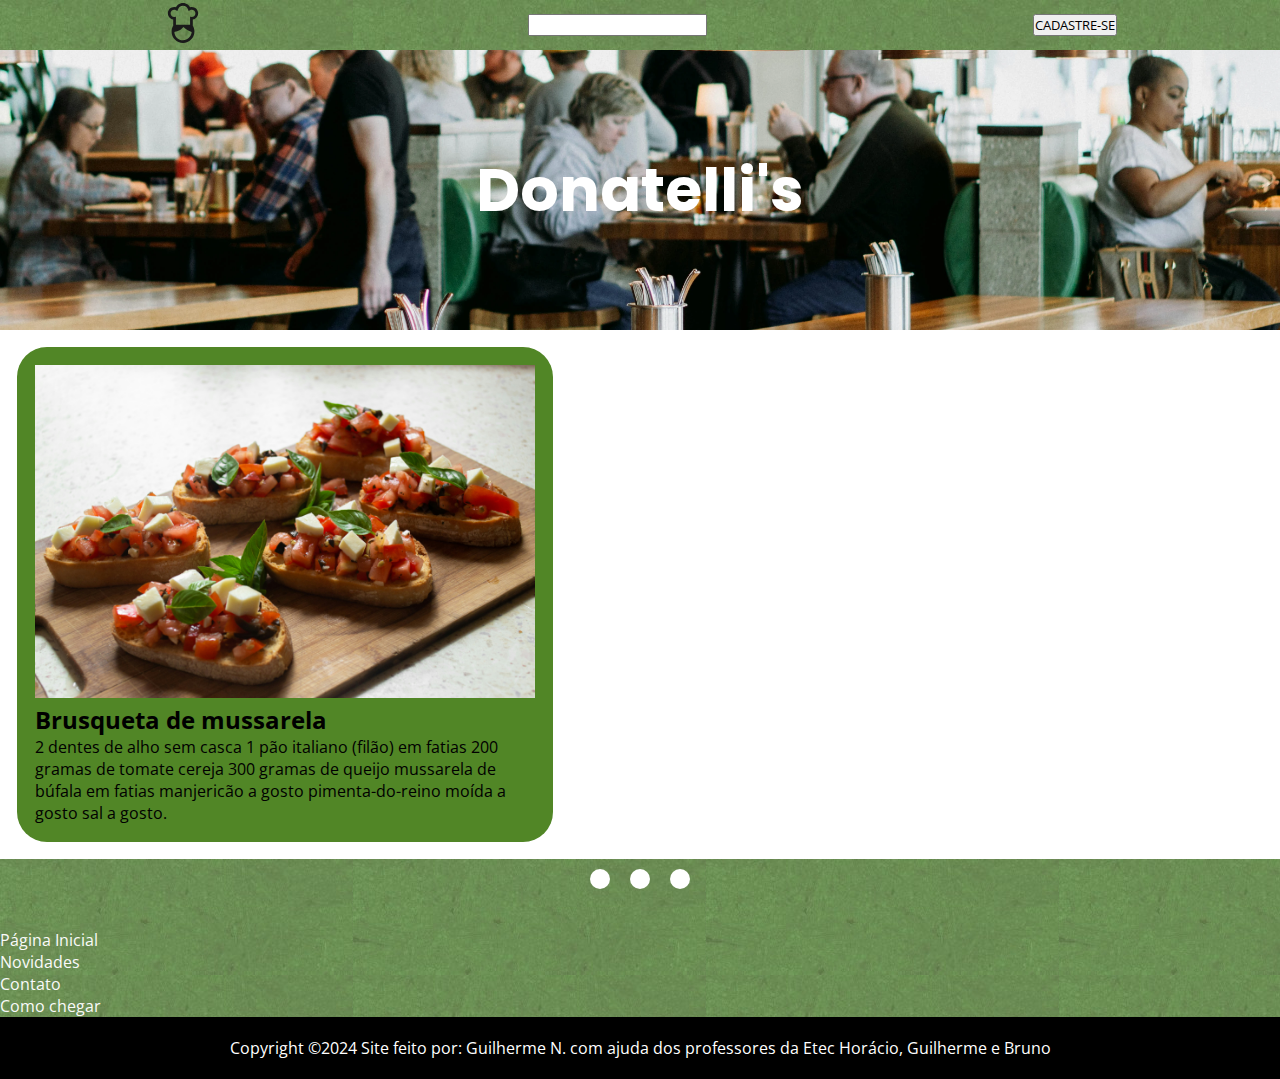
<file: brusqueta.html>
<!DOCTYPE html>
<html lang="pt-BR">
  <head>
    <meta charset="UTF-8" />
    <title>Donatelli's Macarrão</title>
    <link rel="preconnect" href="https://fonts.googleapis.com" />
    <link rel="preconnect" href="https://fonts.gstatic.com" crossorigin />
    <link
      href="https://fonts.googleapis.com/css2?family=Open+Sans:ital,wght@0,300..800;1,300..800&display=swap"
      rel="stylesheet"
    />
    <link rel="preconnect" href="https://fonts.googleapis.com" />
    <link rel="preconnect" href="https://fonts.gstatic.com" crossorigin />
    <link
      href="https://fonts.googleapis.com/css2?family=Poppins:ital,wght@0,100;0,200;0,300;0,400;0,500;0,600;0,700;0,800;0,900;1,100;1,200;1,300;1,400;1,500;1,600;1,700;1,800;1,900&display=swap"
      rel="stylesheet"/>
    <link rel="stylesheet" href="macarrão.css" />
    <link rel="stylesheet" href="https://cdnjs.cloudflare.com/ajax/libs/font-awesome/6.5.1/css/all.min.css" integrity="sha512-DTOQO9RWCH3ppGqcWaEA1BIZOC6xxalwEsw9c2QQeAIftl+Vegovlnee1c9QX4TctnWMn13TZye+giMm8e2LwA==" crossorigin="anonymous" referrerpolicy="no-referrer" />
  </head>
  <body>
    <header>
      <a href="#"><img src="./assets/img/logo.svg" alt="Logo do restaurante Donatelli's"/></a>
      <input type="search" />
      <button>CADASTRE-SE</button>
    </header>
    <main>
        <section id="Banner">
          <!-- Colocar a foto no fundo da section -->
          <h1>Donatelli's</h1>
        </section>
        <section id="Pratos">
        <article>
            <ul>
              <li>
                <div class="CardPrato">
                <figure>
                  <img src="./assets/img/brusqueta.jpg" alt="Foto de uma entrada de torrada com mussarela de búfala e molho de tomate" 
                  width="500px"
                  />
                  </figure>
                  <h2>Brusqueta de mussarela</h2>
                  <p>2 dentes de alho sem casca
                    1 pão italiano (filão) em fatias
                    200 gramas de tomate cereja
                    300 gramas de queijo mussarela de búfala em fatias
                    manjericão a gosto
                    pimenta-do-reino moída a gosto
                    sal a gosto.
                    </p>
              </li>
            </div>
            </section>
            </ul>
            </main>
            <footer>
              <div class="footer">
                <div class="Icones">
                  <a href=""><i class="fa-brands fa-whatsapp"></i></a>
                  <a href=""><i class="fa-brands fa-facebook"></i></a>
                  <a href=""><i class="fa-brands fa-instagram"></i></a>
                </div>
                <div class="footernav"></div>
                  <ul>
                    <li><a href="">Página Inicial</a></li>
                    <li><a href="">Novidades</a></li>
                    <li><a href="">Contato</a></li>
                    <li><a href="">Como chegar</a></li>
                  </ul>
                </div>
              </div>
            <div class="footerPartebaixa">
              <p>Copyright &copy;2024  Site feito por: <span class="Designer">Guilherme N. com ajuda dos professores da Etec Horácio, Guilherme e Bruno</span></p>
            </div>  
            </footer>
          </body>
        </html>
</file>
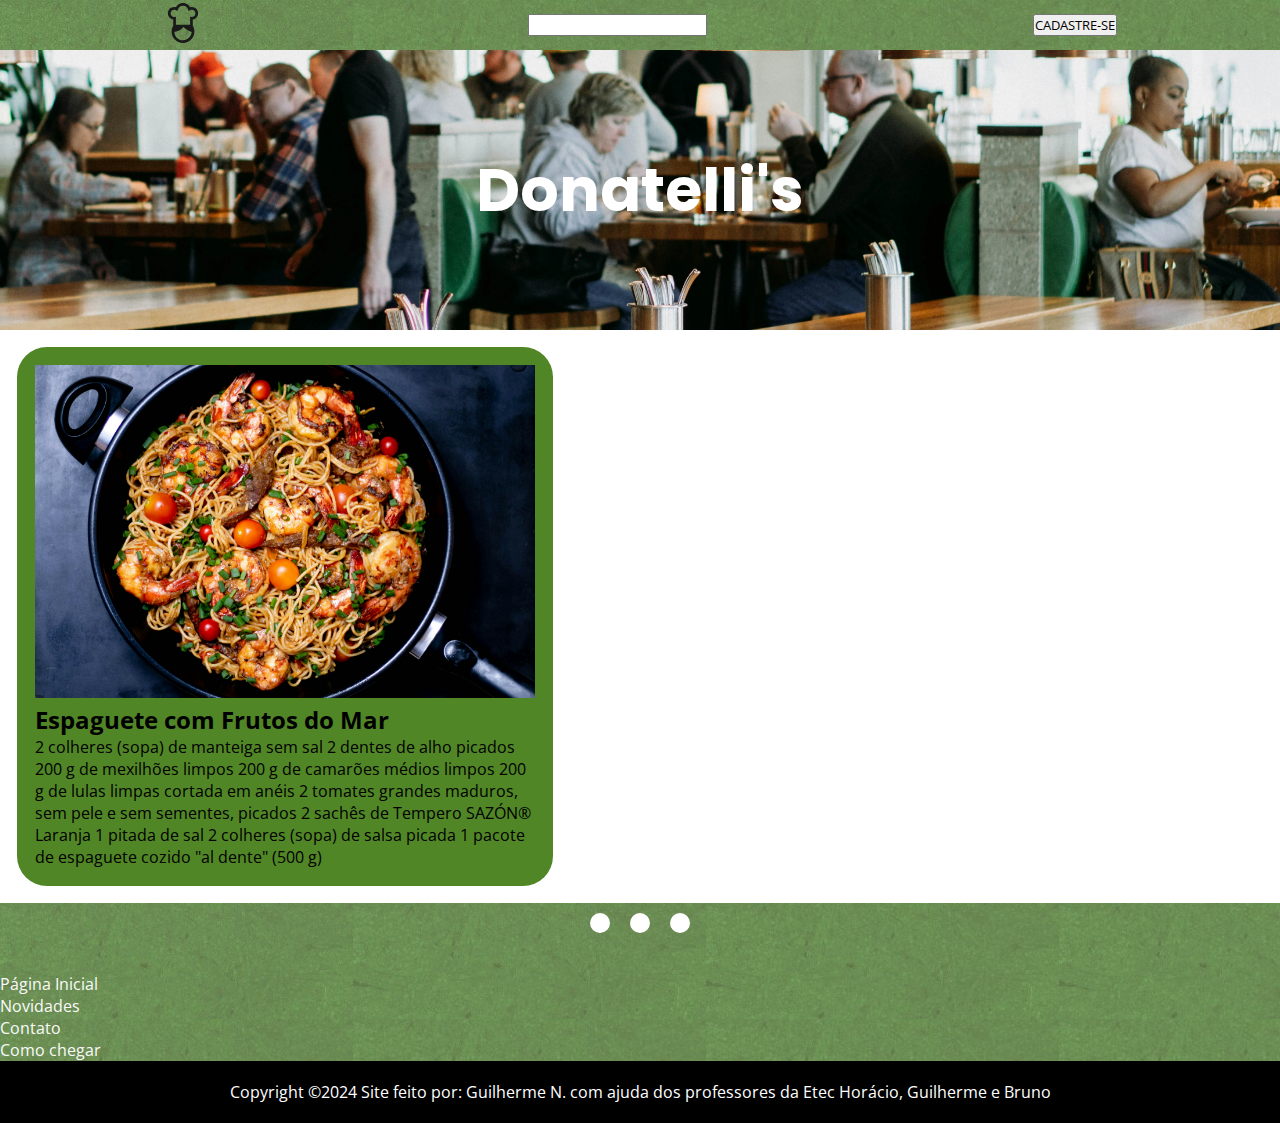
<file: espaguete.html>
<!DOCTYPE html>
<html lang="pt-BR">
  <head>
    <meta charset="UTF-8" />
    <title>Donatelli's Macarrão</title>
    <link rel="preconnect" href="https://fonts.googleapis.com" />
    <link rel="preconnect" href="https://fonts.gstatic.com" crossorigin />
    <link
      href="https://fonts.googleapis.com/css2?family=Open+Sans:ital,wght@0,300..800;1,300..800&display=swap"
      rel="stylesheet"
    />
    <link rel="preconnect" href="https://fonts.googleapis.com" />
    <link rel="preconnect" href="https://fonts.gstatic.com" crossorigin />
    <link
      href="https://fonts.googleapis.com/css2?family=Poppins:ital,wght@0,100;0,200;0,300;0,400;0,500;0,600;0,700;0,800;0,900;1,100;1,200;1,300;1,400;1,500;1,600;1,700;1,800;1,900&display=swap"
      rel="stylesheet"/>
    <link rel="stylesheet" href="macarrão.css" />
    <link rel="stylesheet" href="https://cdnjs.cloudflare.com/ajax/libs/font-awesome/6.5.1/css/all.min.css" integrity="sha512-DTOQO9RWCH3ppGqcWaEA1BIZOC6xxalwEsw9c2QQeAIftl+Vegovlnee1c9QX4TctnWMn13TZye+giMm8e2LwA==" crossorigin="anonymous" referrerpolicy="no-referrer" />
  </head>
  <body>
    <header>
      <a href="#"><img src="./assets/img/logo.svg" alt="Logo do restaurante Donatelli's"/></a>
      <input type="search" />
      <button>CADASTRE-SE</button>
    </header>
    <main>
        <section id="Banner">
          <!-- Colocar a foto no fundo da section -->
          <h1>Donatelli's</h1>
        </section>
        <section id="Pratos">
        <article>
            <ul>
              <li>
                <div class="CardPrato">
                <figure>
                  <img src="./assets/img/prato_2.jpg" alt="Foto de um prato italiano de Massa e Frutos do Mar" 
                  width="500px"
                  />
                  </figure>
                  <h2>Espaguete com Frutos do Mar</h2>
                  <p>2 colheres (sopa) de manteiga sem sal
                    2 dentes de alho picados
                    200 g de mexilhões limpos
                    200 g de camarões médios limpos
                    200 g de lulas limpas cortada em anéis
                    2 tomates grandes maduros, sem pele e sem sementes, picados
                    2 sachês de Tempero SAZÓN® Laranja
                    1 pitada de sal
                    2 colheres (sopa) de salsa picada
                    1 pacote de espaguete cozido "al dente" (500 g)</p>
              </li>
            </div>
            </section>
            </ul>
            </main>
            <footer>
              <div class="footer">
                <div class="Icones">
                  <a href=""><i class="fa-brands fa-whatsapp"></i></a>
                  <a href=""><i class="fa-brands fa-facebook"></i></a>
                  <a href=""><i class="fa-brands fa-instagram"></i></a>
                </div>
                <div class="footernav"></div>
                  <ul>
                    <li><a href="">Página Inicial</a></li>
                    <li><a href="">Novidades</a></li>
                    <li><a href="">Contato</a></li>
                    <li><a href="">Como chegar</a></li>
                  </ul>
                </div>
              </div>
            <div class="footerPartebaixa">
              <p>Copyright &copy;2024  Site feito por: <span class="Designer">Guilherme N. com ajuda dos professores da Etec Horácio, Guilherme e Bruno</span></p>
            </div>  
            </footer>
          </body>
        </html>
</file>
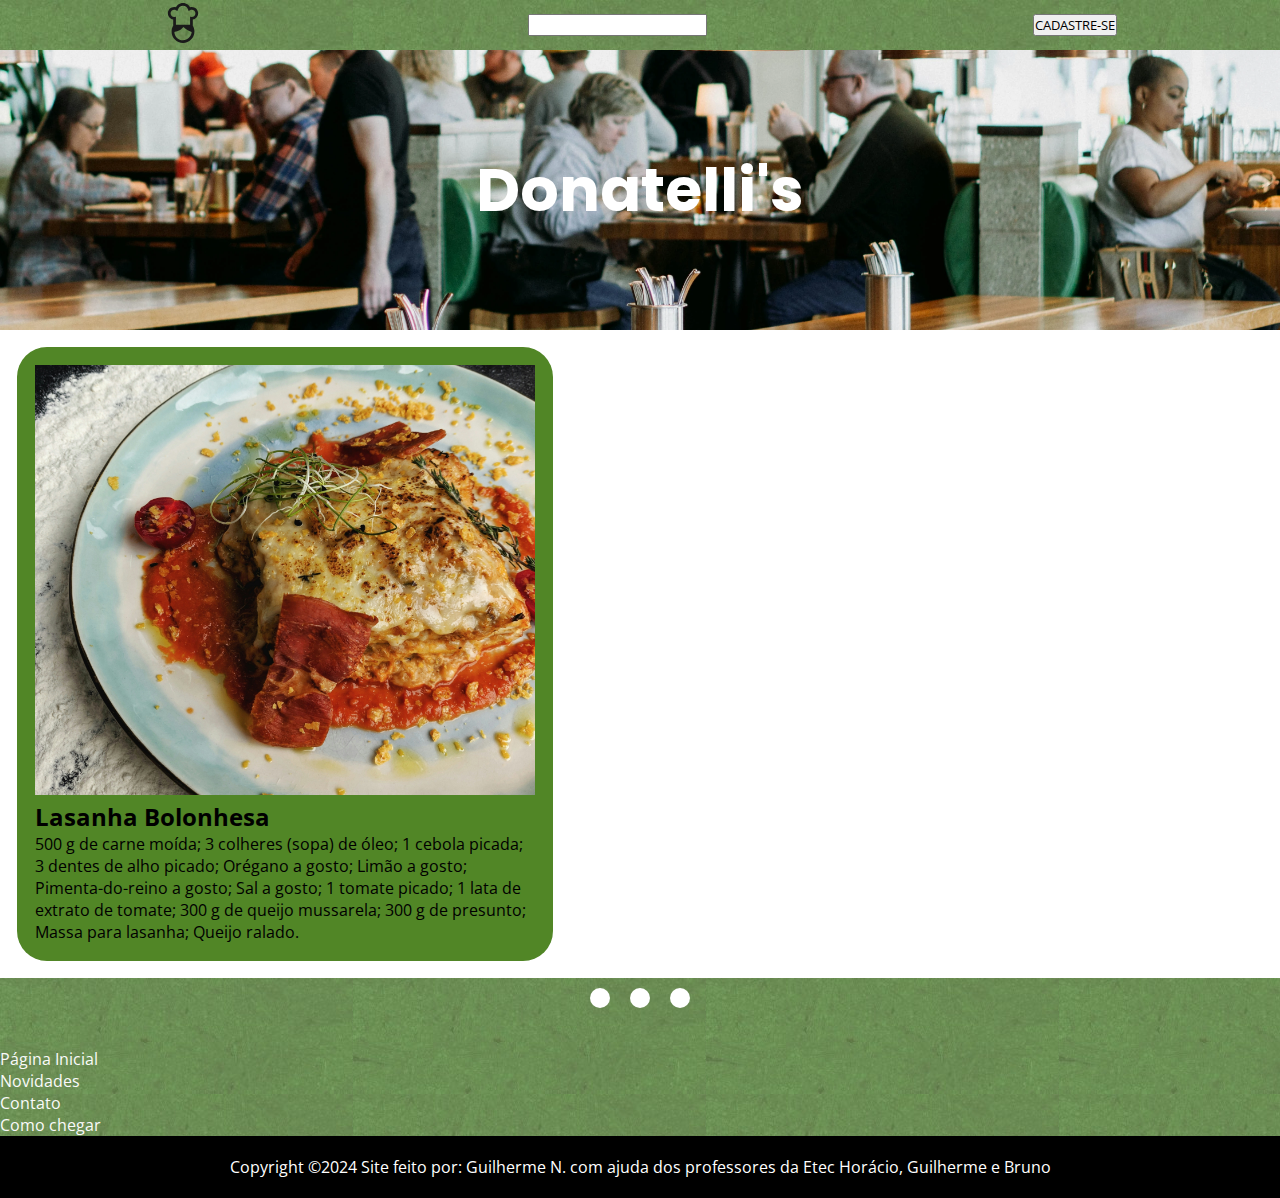
<file: lasanha.html>
<!DOCTYPE html>
<html lang="pt-BR">
  <head>
    <meta charset="UTF-8" />
    <title>Donatelli's Macarrão</title>
    <link rel="preconnect" href="https://fonts.googleapis.com" />
    <link rel="preconnect" href="https://fonts.gstatic.com" crossorigin />
    <link
      href="https://fonts.googleapis.com/css2?family=Open+Sans:ital,wght@0,300..800;1,300..800&display=swap"
      rel="stylesheet"
    />
    <link rel="preconnect" href="https://fonts.googleapis.com" />
    <link rel="preconnect" href="https://fonts.gstatic.com" crossorigin />
    <link
      href="https://fonts.googleapis.com/css2?family=Poppins:ital,wght@0,100;0,200;0,300;0,400;0,500;0,600;0,700;0,800;0,900;1,100;1,200;1,300;1,400;1,500;1,600;1,700;1,800;1,900&display=swap"
      rel="stylesheet"/>
    <link rel="stylesheet" href="macarrão.css" />
    <link rel="stylesheet" href="https://cdnjs.cloudflare.com/ajax/libs/font-awesome/6.5.1/css/all.min.css" integrity="sha512-DTOQO9RWCH3ppGqcWaEA1BIZOC6xxalwEsw9c2QQeAIftl+Vegovlnee1c9QX4TctnWMn13TZye+giMm8e2LwA==" crossorigin="anonymous" referrerpolicy="no-referrer" />
  </head>
  <body>
    <header>
      <a href="#"><img src="./assets/img/logo.svg" alt="Logo do restaurante Donatelli's"/></a>
      <input type="search" />
      <button>CADASTRE-SE</button>
    </header>
    <main>
        <section id="Banner">
          <!-- Colocar a foto no fundo da section -->
          <h1>Donatelli's</h1>
        </section>
        <section id="Pratos">
        <article>
            <ul>
              <li>
                <div class="CardPrato">
                <figure>
                  <img src="./assets/img/lasanha.jpg" alt="Foto de um prato italiano de Massa Molho bolonhesa carne e queijo" 
                  width="500px"
                  />
                  </figure>
                  <h2>Lasanha Bolonhesa</h2>
                  <p>500 g de carne moída;
                    3 colheres (sopa) de óleo;
                    1 cebola picada;
                    3 dentes de alho picado;
                    Orégano a gosto;
                    Limão a gosto;
                    Pimenta-do-reino a gosto;
                    Sal a gosto;
                    1 tomate picado;
                    1 lata de extrato de tomate;
                    300 g de queijo mussarela;
                    300 g de presunto;
                    Massa para lasanha;
                    Queijo ralado.</p>
              </li>
            </div>
            </section>
            </ul>
            </main>
            <footer>
              <div class="footer">
                <div class="Icones">
                  <a href=""><i class="fa-brands fa-whatsapp"></i></a>
                  <a href=""><i class="fa-brands fa-facebook"></i></a>
                  <a href=""><i class="fa-brands fa-instagram"></i></a>
                </div>
                <div class="footernav"></div>
                  <ul>
                    <li><a href="">Página Inicial</a></li>
                    <li><a href="">Novidades</a></li>
                    <li><a href="">Contato</a></li>
                    <li><a href="">Como chegar</a></li>
                  </ul>
                </div>
              </div>
            <div class="footerPartebaixa">
              <p>Copyright &copy;2024  Site feito por: <span class="Designer">Guilherme N. com ajuda dos professores da Etec Horácio, Guilherme e Bruno</span></p>
            </div>  
            </footer>
          </body>
        </html>
</file>
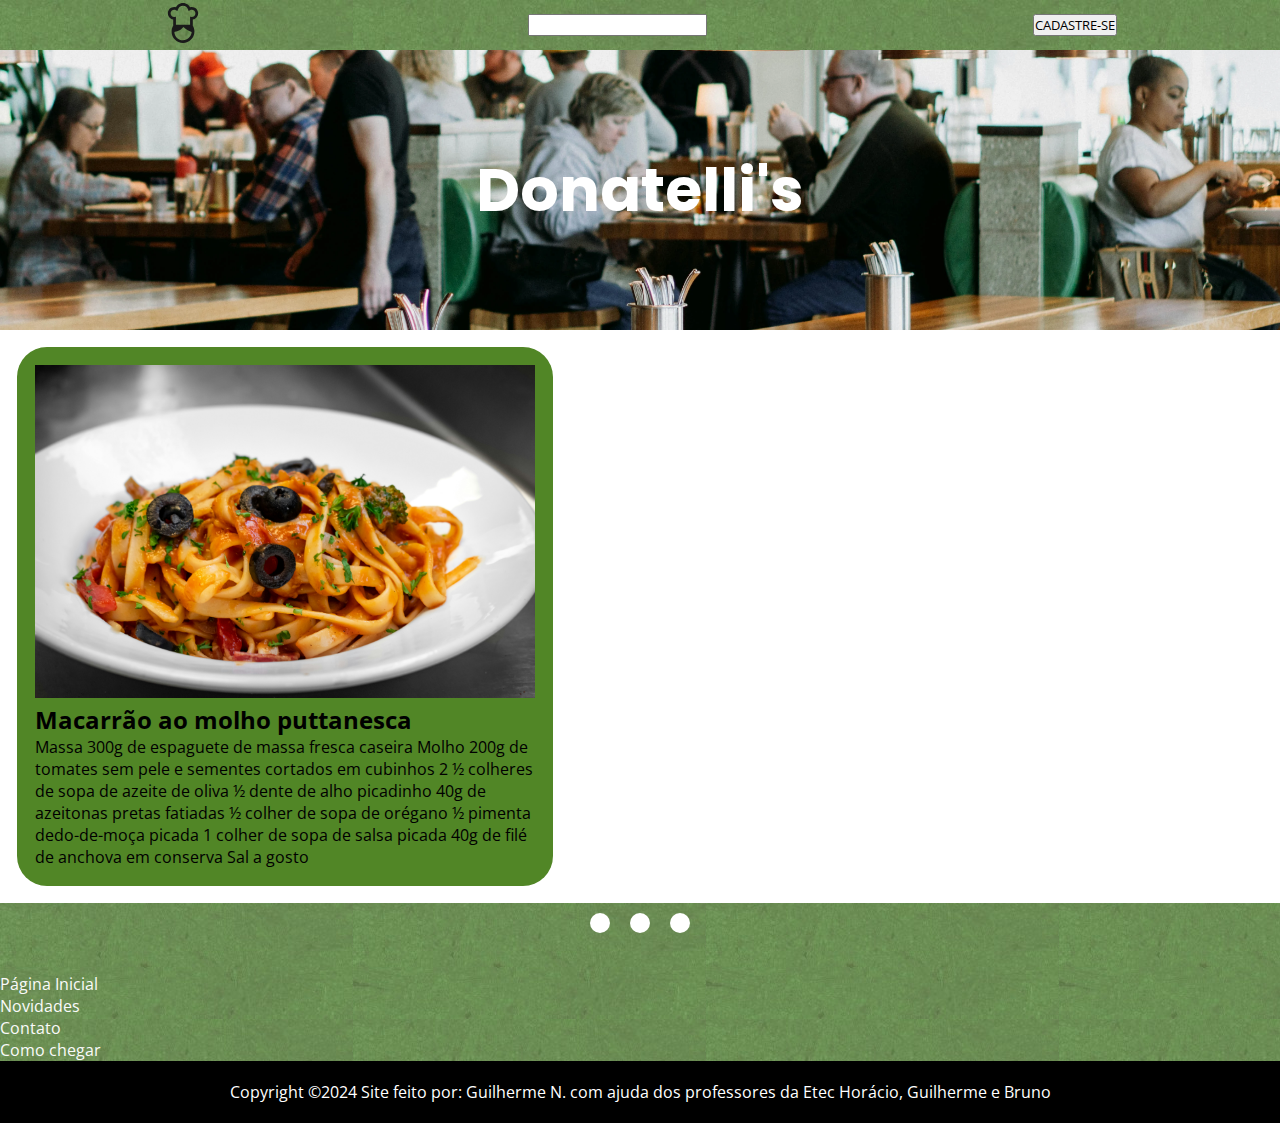
<file: macarrão.html>
<!DOCTYPE html>
<html lang="pt-BR">
  <head>
    <meta charset="UTF-8" />
    <title>Donatelli's Macarrão</title>
    <link rel="preconnect" href="https://fonts.googleapis.com" />
    <link rel="preconnect" href="https://fonts.gstatic.com" crossorigin />
    <link
      href="https://fonts.googleapis.com/css2?family=Open+Sans:ital,wght@0,300..800;1,300..800&display=swap"
      rel="stylesheet"
    />
    <link rel="preconnect" href="https://fonts.googleapis.com" />
    <link rel="preconnect" href="https://fonts.gstatic.com" crossorigin />
    <link
      href="https://fonts.googleapis.com/css2?family=Poppins:ital,wght@0,100;0,200;0,300;0,400;0,500;0,600;0,700;0,800;0,900;1,100;1,200;1,300;1,400;1,500;1,600;1,700;1,800;1,900&display=swap"
      rel="stylesheet"/>
    <link rel="stylesheet" href="macarrão.css" />
    <link rel="stylesheet" href="https://cdnjs.cloudflare.com/ajax/libs/font-awesome/6.5.1/css/all.min.css" integrity="sha512-DTOQO9RWCH3ppGqcWaEA1BIZOC6xxalwEsw9c2QQeAIftl+Vegovlnee1c9QX4TctnWMn13TZye+giMm8e2LwA==" crossorigin="anonymous" referrerpolicy="no-referrer" />
  </head>
  <body>
    <header>
      <a href="#"><img src="./assets/img/logo.svg" alt="Logo do restaurante Donatelli's"/></a>
      <input type="search" />
      <button>CADASTRE-SE</button>
    </header>
    <main>
        <section id="Banner">
          <!-- Colocar a foto no fundo da section -->
          <h1>Donatelli's</h1>
        </section>
        <section id="Pratos">
        <article>
            <ul>
              <li>
                <div class="CardPrato">
                <figure>
                  <img src="./assets/img/prato_1.jpg" alt="Foto de um prato italiano de massa ao molho de tomate, azeitonas e anchovas" 
                  width="500px"
                  />
                  </figure>
                  <h2>Macarrão ao molho puttanesca</h2>
                  <p>Massa
                    300g de espaguete de massa fresca caseira
                    Molho
                    200g de tomates sem pele e sementes cortados em cubinhos
                    2 ½ colheres de sopa de azeite de oliva
                    ½ dente de alho picadinho
                    40g de azeitonas pretas fatiadas
                    ½ colher de sopa de orégano
                    ½ pimenta dedo-de-moça picada
                    1 colher de sopa de salsa picada
                    40g de filé de anchova em conserva
                    Sal a gosto</p>
              </li>
            </div>
            </section>
            </ul>
            </main>
            <footer>
              <div class="footer">
                <div class="Icones">
                  <a href=""><i class="fa-brands fa-whatsapp"></i></a>
                  <a href=""><i class="fa-brands fa-facebook"></i></a>
                  <a href=""><i class="fa-brands fa-instagram"></i></a>
                </div>
                <div class="footernav"></div>
                  <ul>
                    <li><a href="">Página Inicial</a></li>
                    <li><a href="">Novidades</a></li>
                    <li><a href="">Contato</a></li>
                    <li><a href="">Como chegar</a></li>
                  </ul>
                </div>
              </div>
            <div class="footerPartebaixa">
              <p>Copyright &copy;2024  Site feito por: <span class="Designer">Guilherme N. com ajuda dos professores da Etec Horácio, Guilherme e Bruno</span></p>
            </div>  
            </footer>
          </body>
        </html>
</file>
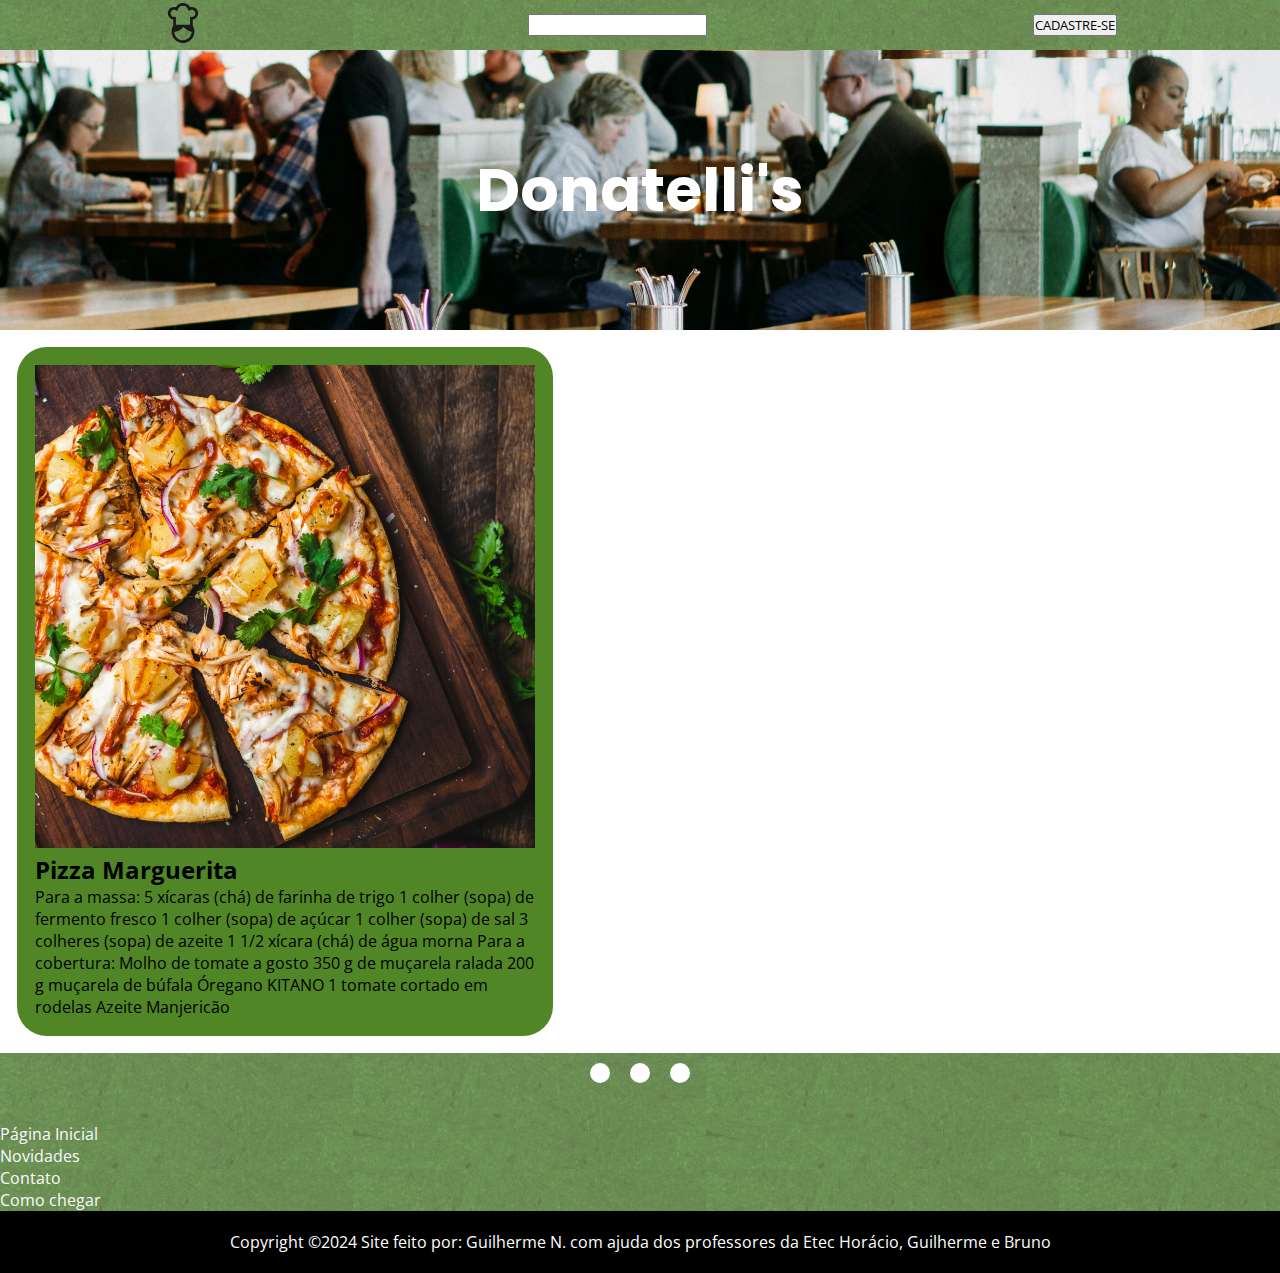
<file: Pizza.html>
<!DOCTYPE html>
<html lang="pt-BR">
  <head>
    <meta charset="UTF-8" />
    <title>Donatelli's Macarrão</title>
    <link rel="preconnect" href="https://fonts.googleapis.com" />
    <link rel="preconnect" href="https://fonts.gstatic.com" crossorigin />
    <link
      href="https://fonts.googleapis.com/css2?family=Open+Sans:ital,wght@0,300..800;1,300..800&display=swap"
      rel="stylesheet"
    />
    <link rel="preconnect" href="https://fonts.googleapis.com" />
    <link rel="preconnect" href="https://fonts.gstatic.com" crossorigin />
    <link
      href="https://fonts.googleapis.com/css2?family=Poppins:ital,wght@0,100;0,200;0,300;0,400;0,500;0,600;0,700;0,800;0,900;1,100;1,200;1,300;1,400;1,500;1,600;1,700;1,800;1,900&display=swap"
      rel="stylesheet"/>
    <link rel="stylesheet" href="macarrão.css" />
    <link rel="stylesheet" href="https://cdnjs.cloudflare.com/ajax/libs/font-awesome/6.5.1/css/all.min.css" integrity="sha512-DTOQO9RWCH3ppGqcWaEA1BIZOC6xxalwEsw9c2QQeAIftl+Vegovlnee1c9QX4TctnWMn13TZye+giMm8e2LwA==" crossorigin="anonymous" referrerpolicy="no-referrer" />
  </head>
  <body>
    <header>
      <a href="#"><img src="./assets/img/logo.svg" alt="Logo do restaurante Donatelli's"/></a>
      <input type="search" />
      <button>CADASTRE-SE</button>
    </header>
    <main>
        <section id="Banner">
          <!-- Colocar a foto no fundo da section -->
          <h1>Donatelli's</h1>
        </section>
        <section id="Pratos">
        <article>
            <ul>
              <li>
                <div class="CardPrato">
                <figure>
                  <img src="./assets/img/pizza.jpg" alt="Foto de uma Pizza Marguerita com manjericão" 
                  width="500px"
                  />
                  </figure>
                  <h2>Pizza Marguerita</h2>
                  <p>Para a massa:
                    5 xícaras (chá) de farinha de trigo
                    1 colher (sopa) de fermento fresco
                    1 colher (sopa) de açúcar
                    1 colher (sopa) de sal
                    3 colheres (sopa) de azeite
                    1 1/2 xícara (chá) de água morna
                    Para a cobertura:
                    Molho de tomate a gosto
                    350 g de muçarela ralada
                    200 g muçarela de búfala
                    Óregano KITANO
                    1 tomate cortado em rodelas
                    Azeite
                    Manjericão</p>
              </li>
            </div>
            </section>
            </ul>
            </main>
            <footer>
              <div class="footer">
                <div class="Icones">
                  <a href=""><i class="fa-brands fa-whatsapp"></i></a>
                  <a href=""><i class="fa-brands fa-facebook"></i></a>
                  <a href=""><i class="fa-brands fa-instagram"></i></a>
                </div>
                <div class="footernav"></div>
                  <ul>
                    <li><a href="">Página Inicial</a></li>
                    <li><a href="">Novidades</a></li>
                    <li><a href="">Contato</a></li>
                    <li><a href="">Como chegar</a></li>
                  </ul>
                </div>
              </div>
            <div class="footerPartebaixa">
              <p>Copyright &copy;2024  Site feito por: <span class="Designer">Guilherme N. com ajuda dos professores da Etec Horácio, Guilherme e Bruno</span></p>
            </div>  
            </footer>
          </body>
        </html>
</file>
<file: macarrão.css>
* {
    margin: 0px;
    padding: 0;
    box-sizing: border-box;
    font-family: "Open Sans", sans-serif;
  }
  
  header {
    background: rgb(255, 255, 255);
    background-image: url(./assets/img/verde\ fundo.jpg);
    display: flex;
    justify-content: space-around;
    align-items: center;
    height: 50px;
  }
  
  nav {
    display: flex;
    justify-content: space-around;
    align-items: center;
    height: 80px;
    background-color: rgb(255, 254, 254);
  }
  
  nav ul {
    display: flex;
    justify-content: space-evenly;
    flex: 1;
    list-style: none;
  }
  
  a {
    text-decoration: none;
    color: rgb(0, 77, 26);
  }
  
  a:visited {
    text-decoration: none;
    color: rgb(250, 250, 250);
  }
  
  #Banner {
      display: flex;
      justify-content: center;
      align-items: center;
      height: 280px;
      background-image: url("./assets/img/foto_capa.webp");
      background-size: cover;
      background-repeat: no-repeat;
      background-position: center;
  
    h1 {
      font-family: "Poppins", sans-serif;
      font-size: 60px;
      color: #fff;
      text-align: center;
    }
  }
  
  article ul {
    display: grid;
    grid-template-columns: 1fr 1fr 1fr;
    align-items: center;
    justify-content:flex-start;  
    li{
      list-style:none
    }
  }
  
  #Pratos{
    background: rgb(255, 255, 255);
    h3{
      font-family:"Poppins", sans-serif;
      font-size: 30px;
      color: #008d2a;
      text-align: center;
      justify-content: space-evenly;
    }
  }
  
  .CardPrato{
    display:grid;
    background-color: #518626;
    justify-content: center;
    border: #00000000 solid 1px;
    border-radius: 30px;
    padding: 17px;
    margin: 17px;
  }
  .footer{
    background-color: rgb(255, 255, 255);
    background-image: url(./assets/img/verde\ fundo.jpg);
  }
  .footerContainer{
    width:100%;
    padding: 70px 30px 20px;
  }
  .Icones{
    display: flex;
    justify-content:center;
  }
  .Icones a{
    text-decoration: none;
    padding: 10px;
    background-color: rgb(255, 255, 255);
    margin: 10px;
    border: 2px;
    border-radius: 50%;
  }
  .Icones a i{
    font-size: 2em;
    color: rgb(0, 0, 0);
    opacity: 0.9;
  }
  .footernav{
    margin: 30px 0;
  }
  .footernav ul{
    display: flex;
    flex-direction: row;
    justify-content:space-evenly;
  
  }
  .footernav ul li a{
    color: black;
    margin: 20px;
    text-decoration: solid;
    font-size: 2.3em;
    opacity: 0.7;
    transition: 1.0;
    text-align: start;
  }
  .footerPartebaixa{
    background-color: black;
    padding: 20px;
    text-align: center;
  }
  .footerPartebaixa p{
  color: #fff;
  }
  .designer{
    opacity: 0.7;
    text-transform: uppercase;
    letter-spacing: 1px;
    font-weight: 400;
    margin: 0px 5px;
  }
</file>
